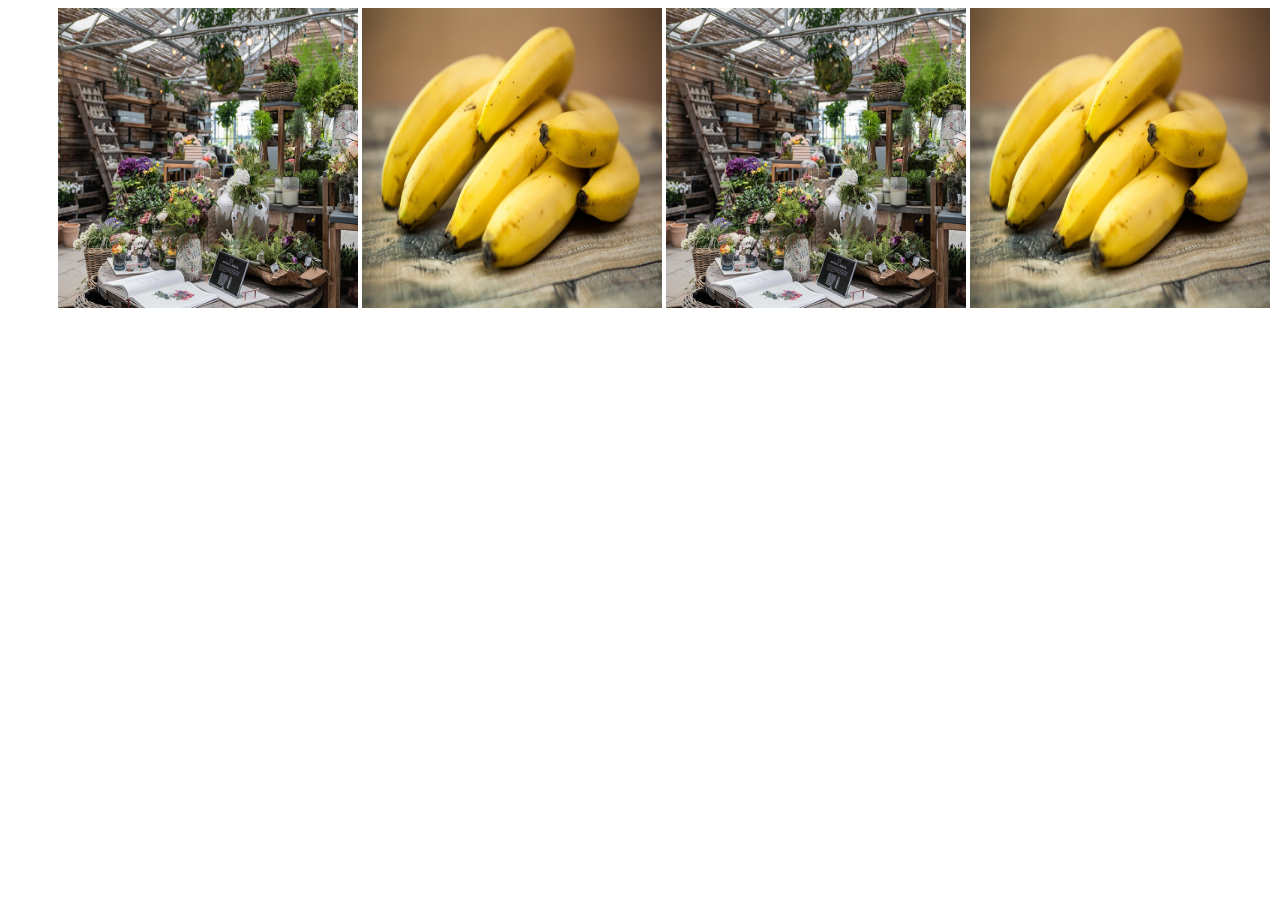
<file: sewuence.html>
<html xmlns:t="urn:schemas-microsoft-com:time">
<head>
  <?import namespace="t" implementation="#default#time2">
  <style>.t {behavior: url(#default#time2)}</style>
</head>
<body>
<t:seq repeatCount="indefinite" style="padding-left: 50px;">
  <img class="t" src="images/about-img.jpg" dur="1s"  width=300 height=300/>
  <img class="t" src="images/bananas.jpg" dur="1s"  width=300 height=300 />
  <img class="t" src="images/about-img.jpg" dur="1s"  width=300 height=300/>
  <img class="t" src="images/bananas.jpg" dur="1s"  width=300 height=300 />
</t:seq>
</body>
</html>
</file>
